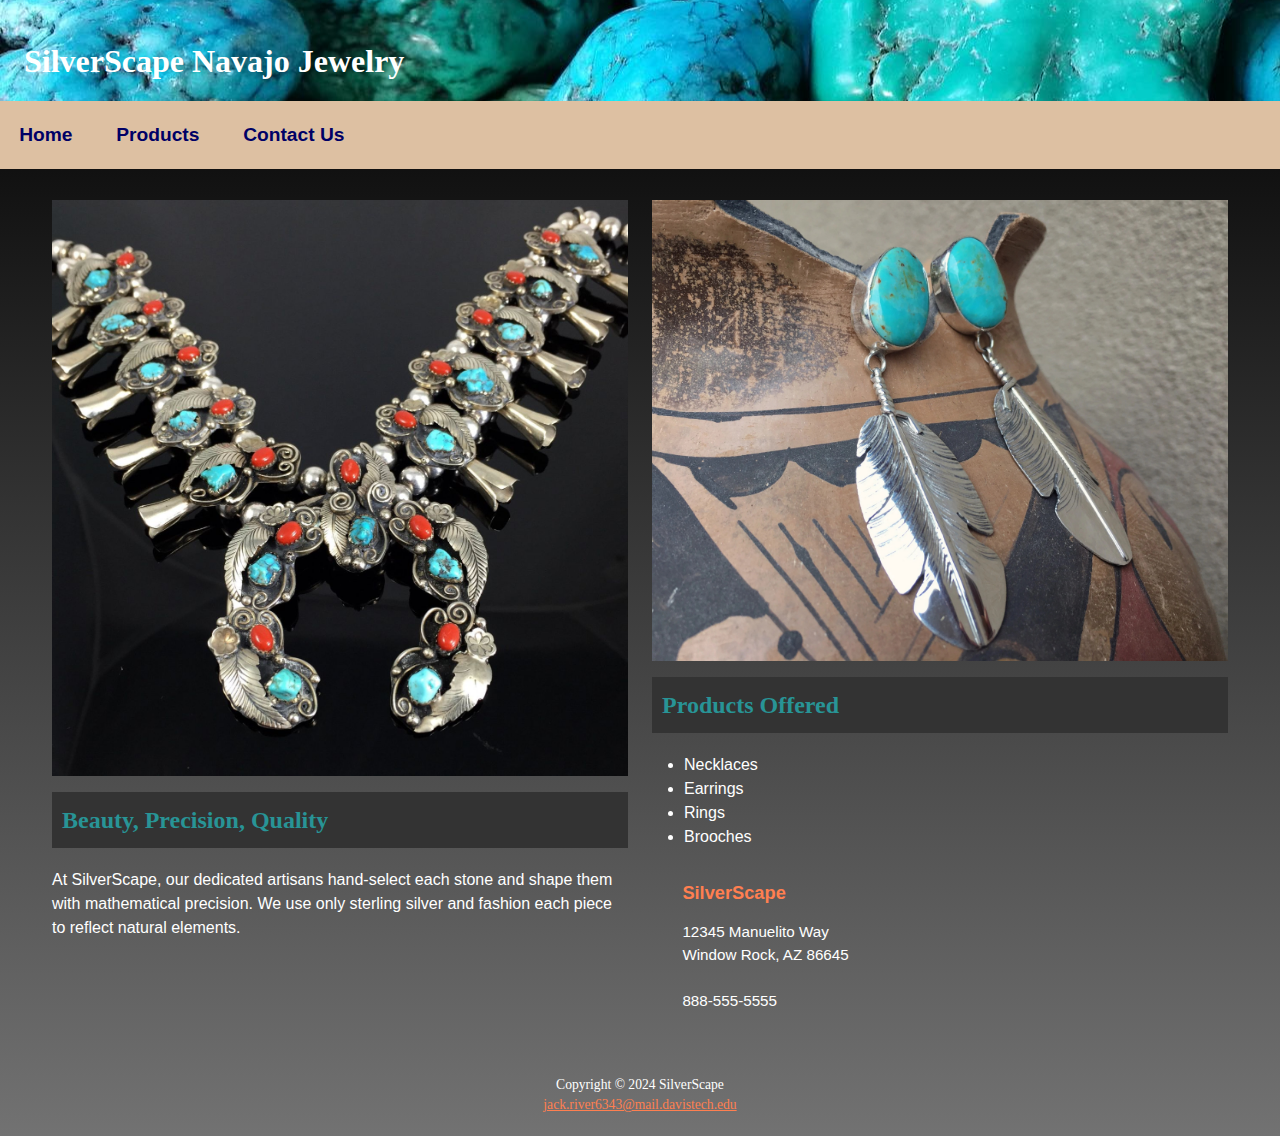
<file: index.html>
<!DOCTYPE html>
<html lang="en">
<head>
    <meta charset="UTF-8">
    <title>SilverScape Navajo Jewelry</title>
    <link rel="stylesheet" href="silverscape.css">
</head>
<body>
    <header>
        <h1><a href="index.html">SilverScape Navajo Jewelry</a></h1>
    </header>

    <nav>
        <a href="index.html">Home</a>
        <a href="products.html">Products</a>
        <a href="contact.html">Contact Us</a>
    </nav>

    <div id="wrapper">
        <div class="column-left">
            <img src="images/necklace.jpg" alt="An image of a necklace">
            <h2>Beauty, Precision, Quality</h2>
            <p>At SilverScape, our dedicated artisans hand-select each stone and shape
            them with mathematical precision. We use only sterling silver and
            fashion each piece to reflect natural elements.</p>
        </div>

        <div class="column-right">
            <img src="images/earrings.jpg" alt="An image of earrings">
            <h2>Products Offered</h2>
            <ul>
                <li>Necklaces</li>
                <li>Earrings</li>
                <li>Rings</li>
                <li>Brooches</li>
            </ul>
            
            <div id="contact">
                <span class="silverscape">SilverScape</span>
                <p>12345 Manuelito Way<br>
                Window Rock, AZ 86645<br><br>
                888-555-5555</p>
            </div>
        </div>
    </div>
    <footer>
        Copyright © 2024 SilverScape
        <br>
        <a href="mailto:jack.river6343@mail.davistech.edu">jack.river6343@mail.davistech.edu</a>
    </footer>
</body>
</html>
</file>
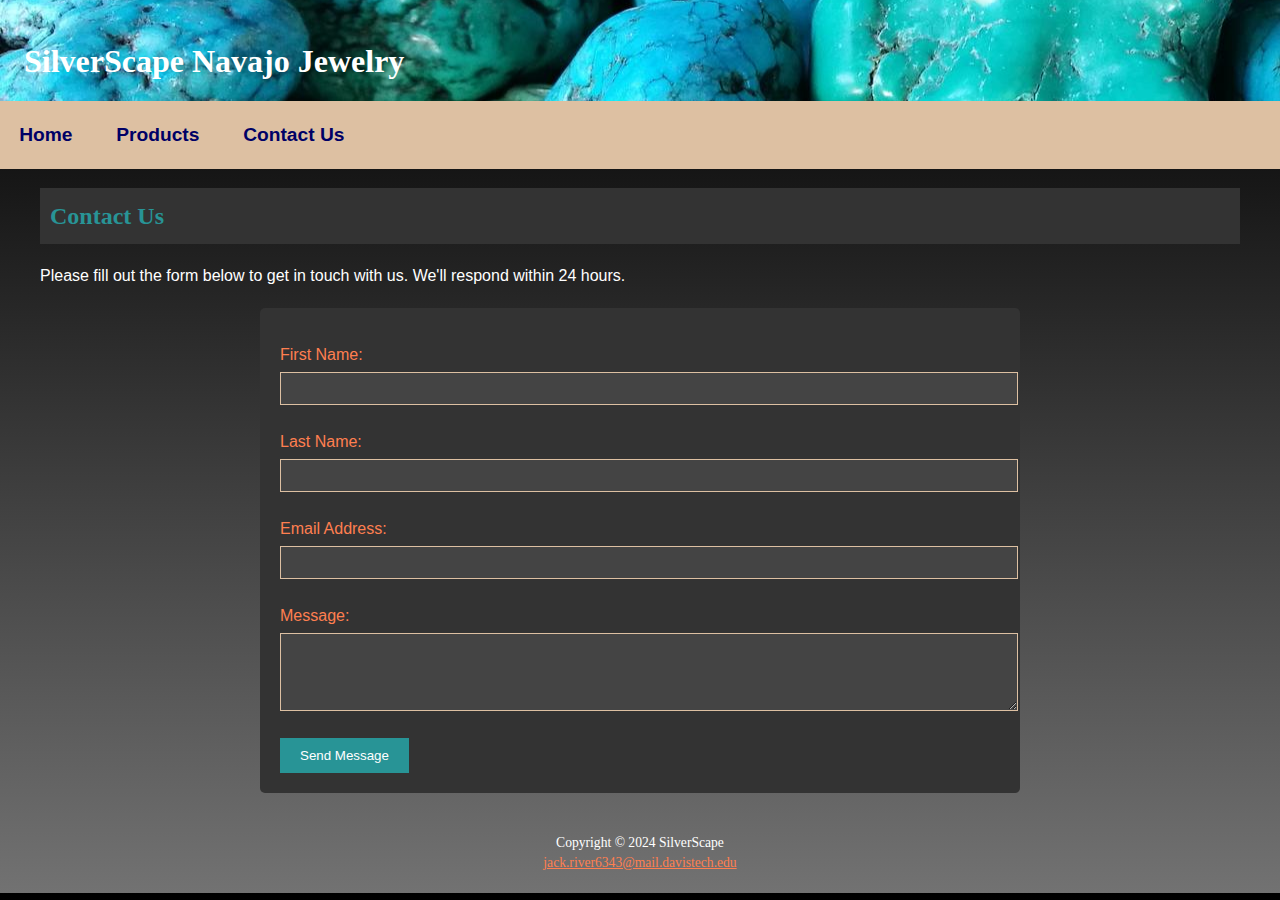
<file: contact.html>
<!DOCTYPE html>
<html lang="en">
<head>
    <meta charset="UTF-8">
    <meta name="viewport" content="width=device-width, initial-scale=1.0">
    <title>Contact Us - SilverScape Navajo Jewelry</title>
    <link rel="stylesheet" href="silverscape.css">
</head>
<body>
    <header>
        <h1><a href="index.html">SilverScape Navajo Jewelry</a></h1>
    </header>

    <nav>
        <a href="index.html">Home</a>
        <a href="products.html">Products</a>
        <a href="contact.html">Contact Us</a>
    </nav>

    <div id="wrapper">
        <h2>Contact Us</h2>
        <p>Please fill out the form below to get in touch with us. We'll respond within 24 hours.</p>

        <form method="post" action="https://webdevbasics.net/scripts/demo.php">
            <label for="fname">First Name:</label>
            <input type="text" id="fname" name="fname" required>

            <label for="lname">Last Name:</label>
            <input type="text" id="lname" name="lname" required>

            <label for="email">Email Address:</label>
            <input type="email" id="email" name="email" required>

            <label for="message">Message:</label>
            <textarea id="message" name="message" rows="4" required></textarea>

            <input type="submit" value="Send Message">
        </form>
    </div>

    <footer>
        Copyright © 2024 SilverScape<br>
        <a href="mailto:jack.river6343@mail.davistech.edu">jack.river6343@mail.davistech.edu</a>
    </footer>
</body>
</html>
</file>
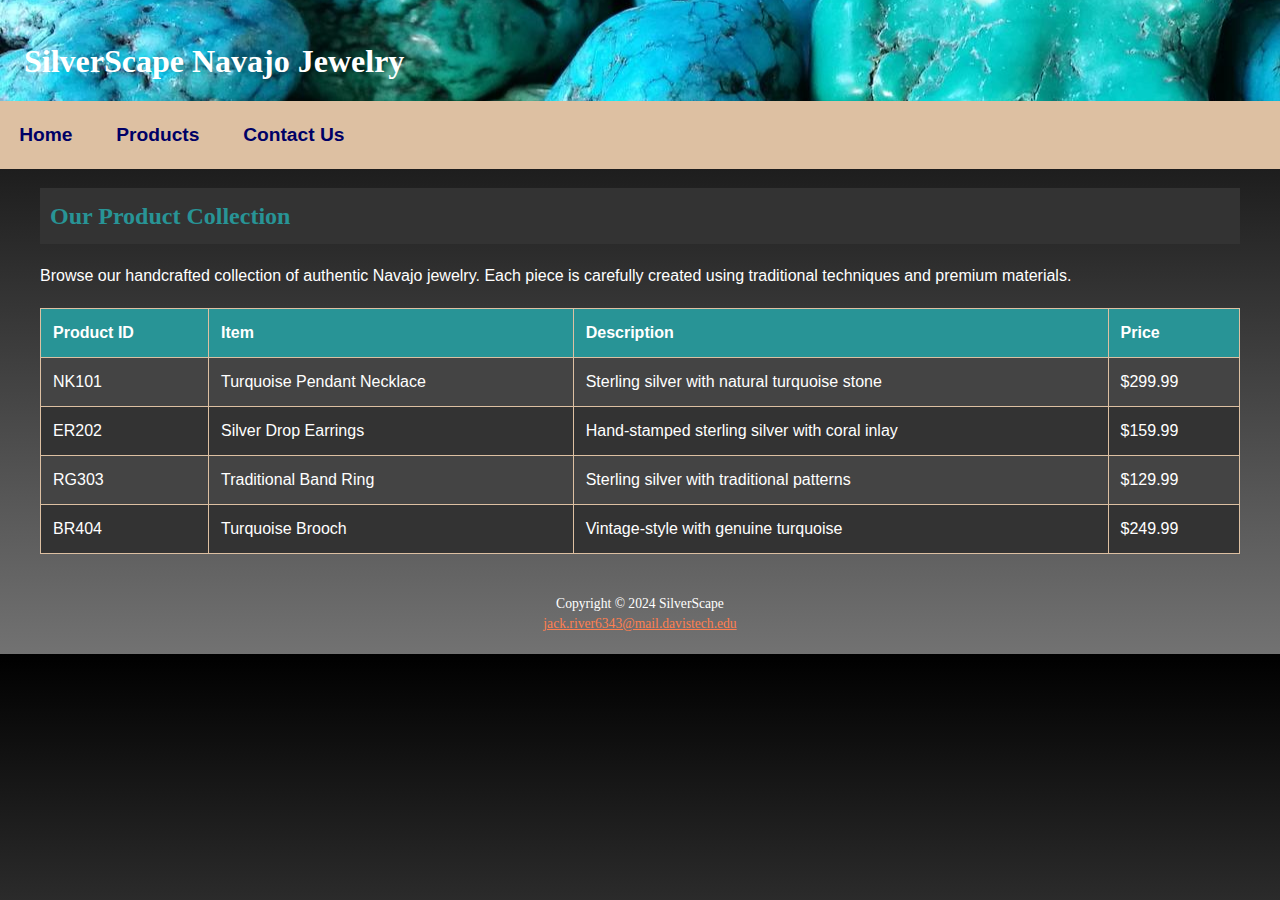
<file: products.html>
<!DOCTYPE html>
<html lang="en">
<head>
    <meta charset="UTF-8">
    <meta name="viewport" content="width=device-width, initial-scale=1.0">
    <title>Products - SilverScape Navajo Jewelry</title>
    <link rel="stylesheet" href="silverscape.css">
</head>
<body>
    <header>
        <h1><a href="index.html">SilverScape Navajo Jewelry</a></h1>
    </header>

    <nav>
        <a href="index.html">Home</a>
        <a href="products.html">Products</a>
        <a href="contact.html">Contact Us</a>
    </nav>

    <div id="wrapper">
        <h2>Our Product Collection</h2>
        <p>Browse our handcrafted collection of authentic Navajo jewelry. Each piece is carefully created using traditional techniques and premium materials.</p>
        
        <table>
            <tr>
                <th>Product ID</th>
                <th>Item</th>
                <th>Description</th>
                <th>Price</th>
            </tr>
            <tr>
                <td>NK101</td>
                <td>Turquoise Pendant Necklace</td>
                <td>Sterling silver with natural turquoise stone</td>
                <td>$299.99</td>
            </tr>
            <tr>
                <td>ER202</td>
                <td>Silver Drop Earrings</td>
                <td>Hand-stamped sterling silver with coral inlay</td>
                <td>$159.99</td>
            </tr>
            <tr>
                <td>RG303</td>
                <td>Traditional Band Ring</td>
                <td>Sterling silver with traditional patterns</td>
                <td>$129.99</td>
            </tr>
            <tr>
                <td>BR404</td>
                <td>Turquoise Brooch</td>
                <td>Vintage-style with genuine turquoise</td>
                <td>$249.99</td>
            </tr>
        </table>
    </div>

    <footer>
        Copyright © 2024 SilverScape<br>
        <a href="mailto:jack.river6343@mail.davistech.edu">jack.river6343@mail.davistech.edu</a>
    </footer>
</body>
</html>
</file>
<file: silverscape.css>
body {
    background: linear-gradient(to bottom, #000000, #727272);
    color: #ffffff;
    font-family: 'Franklin Gothic Medium', 'Arial Narrow', Arial, sans-serif;
    line-height: 1.5;
    margin: 0;
    padding: 0;
}

header {
    background-color: #289496;
    color: #FF7F50;
    background-image: url(images/turquoise.jpg);
    background-position: left;
    background-repeat: no-repeat;
    line-height: 400%;
    padding: 0.5em;
    text-indent: 1em;
}

header a {
    text-decoration: none;
}

header a:link, header a:visited {
    color: #FFFFFF;
}

header a:hover {
    color: #FF7F50;
}

nav {
    background-color: #ddc0a2;
    font-size: 120%;
    font-weight: bolder;
    margin-bottom: 1em;
    padding: 1em;
}

nav a {
    text-decoration: none;
    margin-right: 2em;
    transition: all 2s ease-in-out;
}

nav a:link, nav a:visited {
    color: #000066;
}

nav a:hover {
    color: #289496;
    background-color: #ffffff;
    padding: 5px;
}

h1 {
    margin-bottom: 0;
    font-family: 'Times New Roman', Times, serif;
    font-size: 2em;
}

h2 {
    color: #289496;
    font-family: 'Times New Roman', Times, serif;
    background-color: #333333;
    margin-top: 0.5em;
    padding: 10px;
}

p {
    margin: 1em 0;
}

ul {
    list-style-type: disc;
    padding-left: 2em;
}

img {
    max-width: 100%;
    height: auto;
    display: block;
    margin-bottom: 1em;
}

table {
    width: 100%;
    border-collapse: collapse;
    margin: 20px 0;
    background-color: #333333;
}

th, td {
    padding: 12px;
    text-align: left;
    border: 1px solid #ddc0a2;
}

th {
    background-color: #289496;
    color: white;
    font-weight: bold;
}

tr:nth-child(even) {
    background-color: #444444;
}

form {
    width: 60%;
    margin: 20px auto;
    padding: 20px;
    background-color: #333333;
    border-radius: 5px;
}

label {
    display: block;
    margin: 15px 0 5px;
    color: #FF7F50;
}

input[type="text"],
input[type="email"],
textarea {
    width: 100%;
    padding: 8px;
    margin-bottom: 10px;
    border: 1px solid #ddc0a2;
    background-color: #444444;
    color: white;
}

input[type="submit"] {
    background-color: #289496;
    color: white;
    padding: 10px 20px;
    border: none;
    cursor: pointer;
    margin-top: 10px;
}

input[type="submit"]:hover {
    background-color: #FF7F50;
}

#wrapper {
    width: 100%;
    max-width: 1200px;
    margin: 0 auto;
    padding: 0 1em;
}

.column-left {
    float: left;
    width: 48%;
    padding: 1%;
}

.column-right {
    float: right;
    width: 48%;
    padding: 1%;
}

#contact {
    font-size: 95%;
    margin: 2em;
}

.silverscape {
    color: #FF7F50;
    font-weight: bold;
    text-decoration: none;
    font-size: 1.2em;
}

footer {
    clear: both;
    font-size: 85%;
    font-style: normal;
    text-align: center;
    font-family: 'Times New Roman', Times, serif;
    padding: 20px;
}

footer a {
    color: #FF7F50;
}

footer a:hover {
    color: #FFFFFF;
}
</file>
